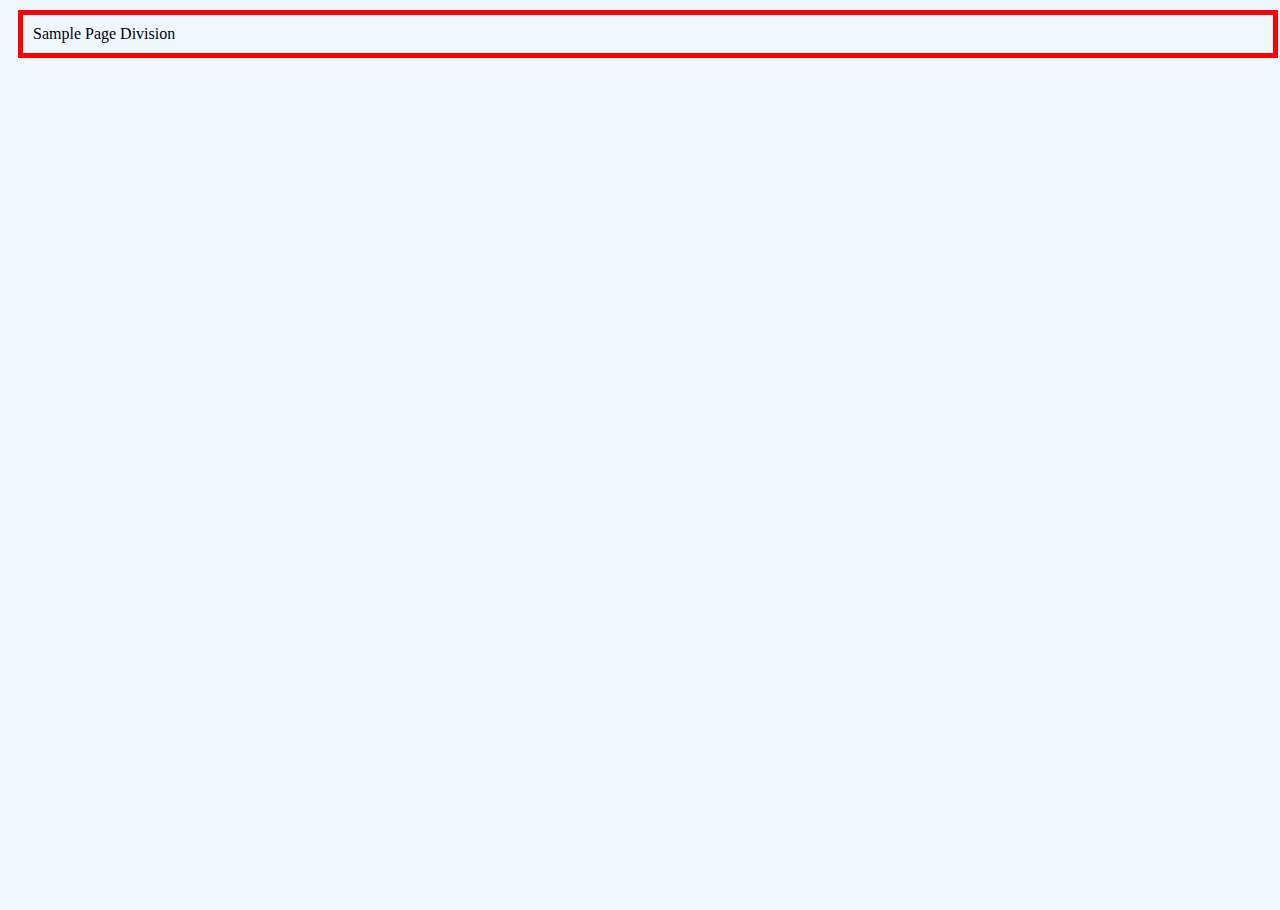
<file: Day 27/css-box-model/index.html>
<!DOCTYPE html>
<html lang="en">
<head>
    <meta charset="UTF-8">
    <meta http-equiv="X-UA-Compatible" content="IE=edge">
    <meta name="viewport" content="width=device-width, initial-scale=1.0">
    <title>CSS Box Model</title>

    <link rel="stylesheet" href="./app.css">
</head>
<body>
    <div>  Sample Page Division </div>
</body>
</html>
</file>
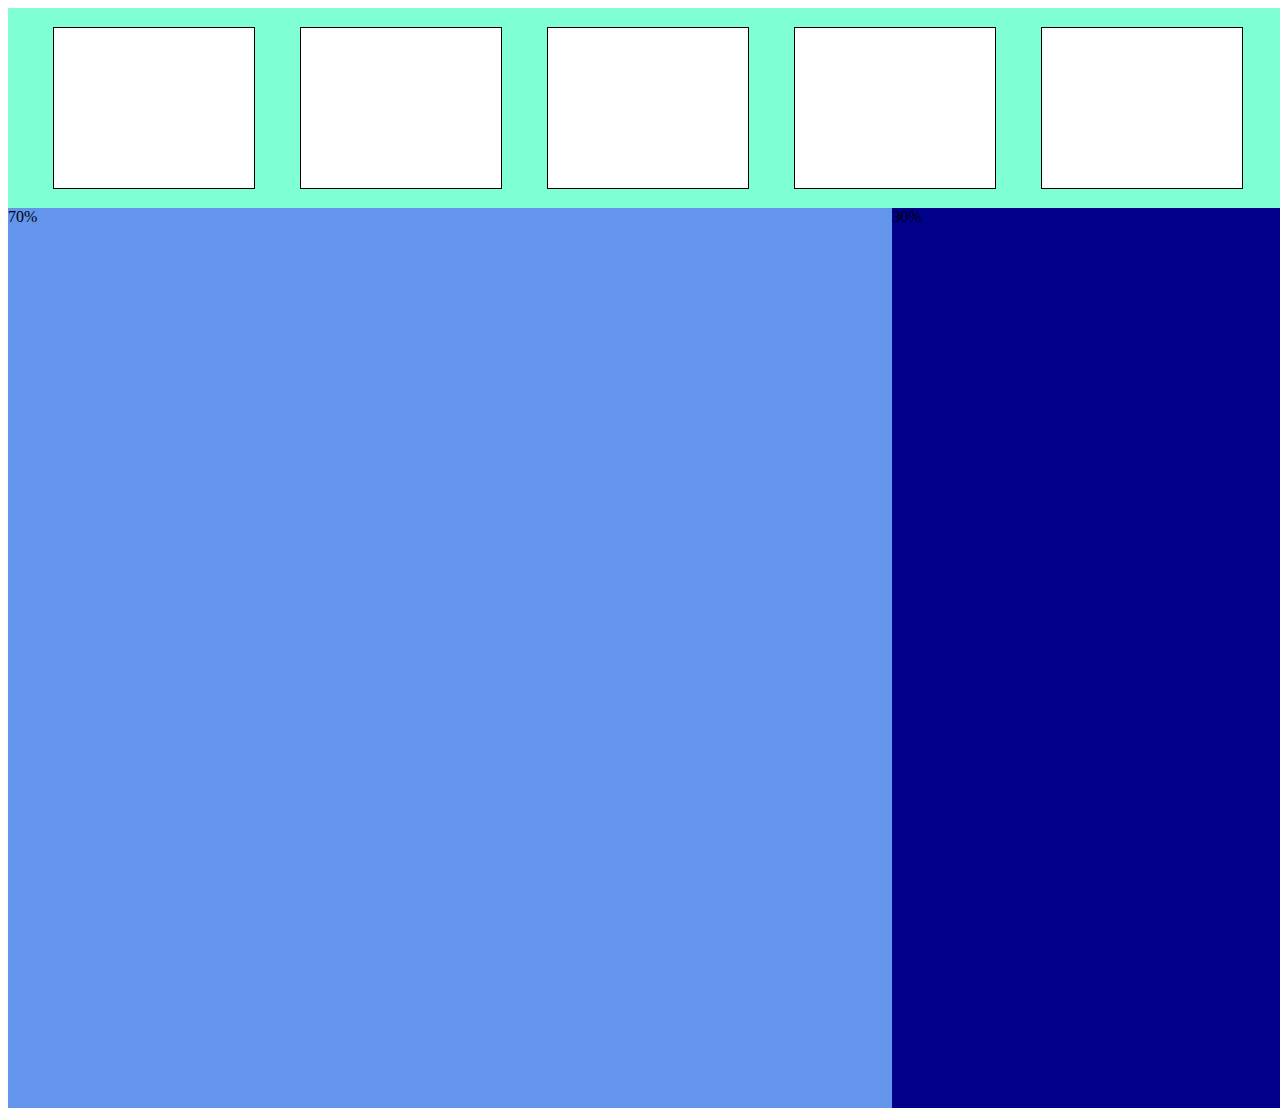
<file: Day 27/flex-layout/index.html>
<!DOCTYPE html>
<html lang="en">
<head>
    <meta charset="UTF-8">
    <meta http-equiv="X-UA-Compatible" content="IE=edge">
    <meta name="viewport" content="width=device-width, initial-scale=1.0">

    <link rel="stylesheet" href="./flex.css">

    <title>Flex Demo</title>
</head>
<body>
    <section class="container">
        <div class="box"></div>
        <div class="box"></div>
        <div class="box"></div>
        <div class="box"></div>
        <div class="box"></div>
    </section>
    <section class="container-website">
        <div class="max-portion">70%</div>
        <div class="min-portion">30%</div>
    </section>
</body>
</html>
</file>
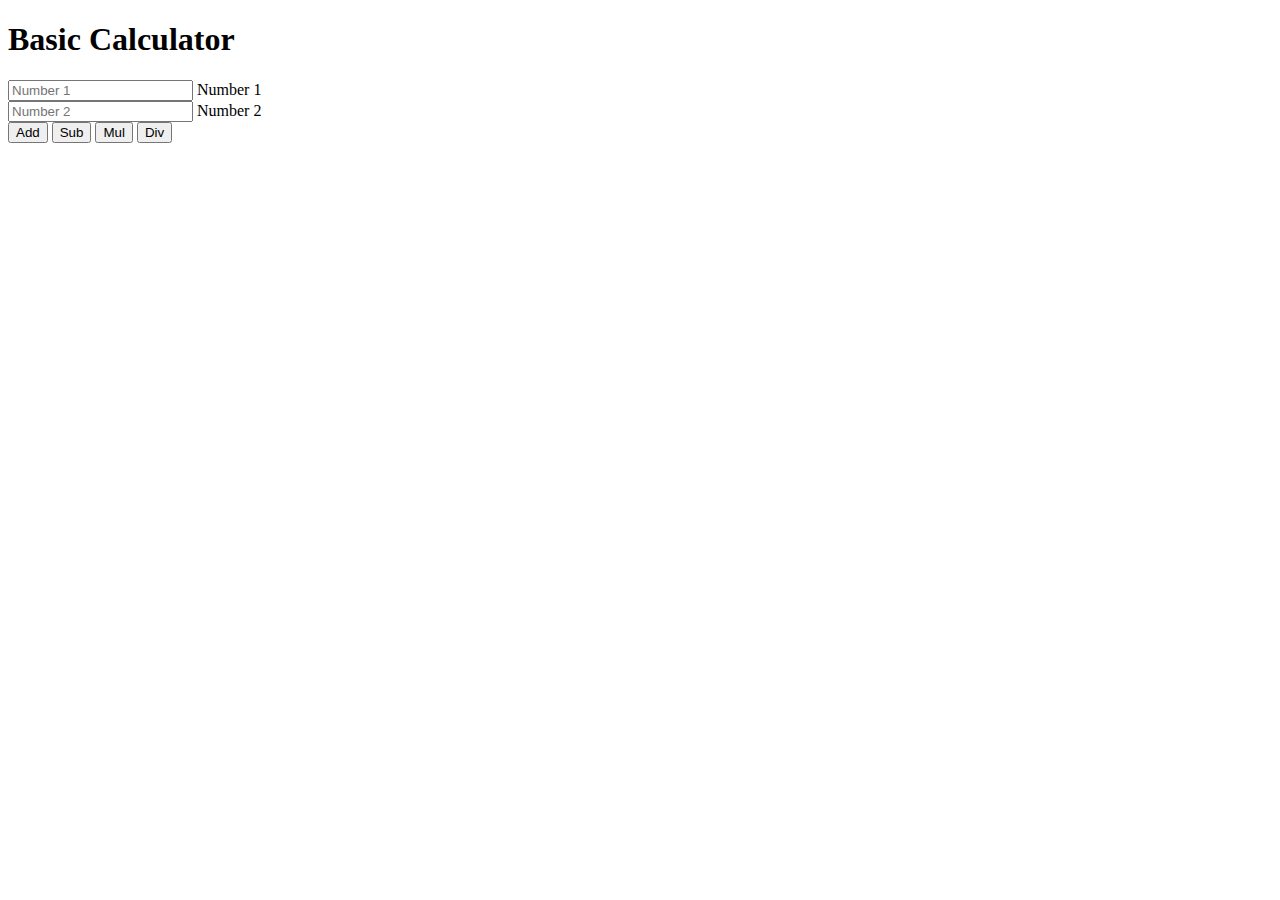
<file: Day- 28/basic-Calculator/index.html>
<!DOCTYPE html>
<html lang="en">

<head>
    <meta charset="UTF-8">
    <meta http-equiv="X-UA-Compatible" content="IE=edge">
    <meta name="viewport" content="width=device-width, initial-scale=1.0">
    <link href="https://cdn.jsdelivr.net/npm/bootstrap@5.3.0-alpha2/dist/css/bootstrap.min.css" rel="stylesheet"
        integrity="sha384-aFq/bzH65dt+w6FI2ooMVUpc+21e0SRygnTpmBvdBgSdnuTN7QbdgL+OapgHtvPp" crossorigin="anonymous">

    <title>Basic Calculator</title>
</head>

<body>
    <main class="container">
        <section class="row">
            <!-- <form action="https://google.com" method="post"> -->
            <form id="calcForm">
                <h1>
                    Basic Calculator
                </h1>
                <h3 class="alert alert-info" id="hdrRes">
                    
                </h3>
                <div class="form-floating mb-3">
                    <input type="number" class="form-control" id="txtNum1" placeholder="Number 1">
                    <label for="txtNum1">Number 1</label>
                </div>
                <div class="form-floating">
                    <input type="number" class="form-control" id="txtNum2" placeholder="Number 2">
                    <label for="txtNum2">Number 2</label>
                </div>
                <div class="mt-2">
                    <input id="add" type="submit" value="Add" class="btn btn-primary">
                    <input id="sub" type="submit" value="Sub" class="btn btn-primary">
                    <input id="mul" type="submit" value="Mul" class="btn btn-primary">
                    <input id="div" type="submit" value="Div" class="btn btn-primary">
                </div>
            </form>
        </section>
    </main>
    <script src="./app.js"></script>
</body>

</html>
</file>
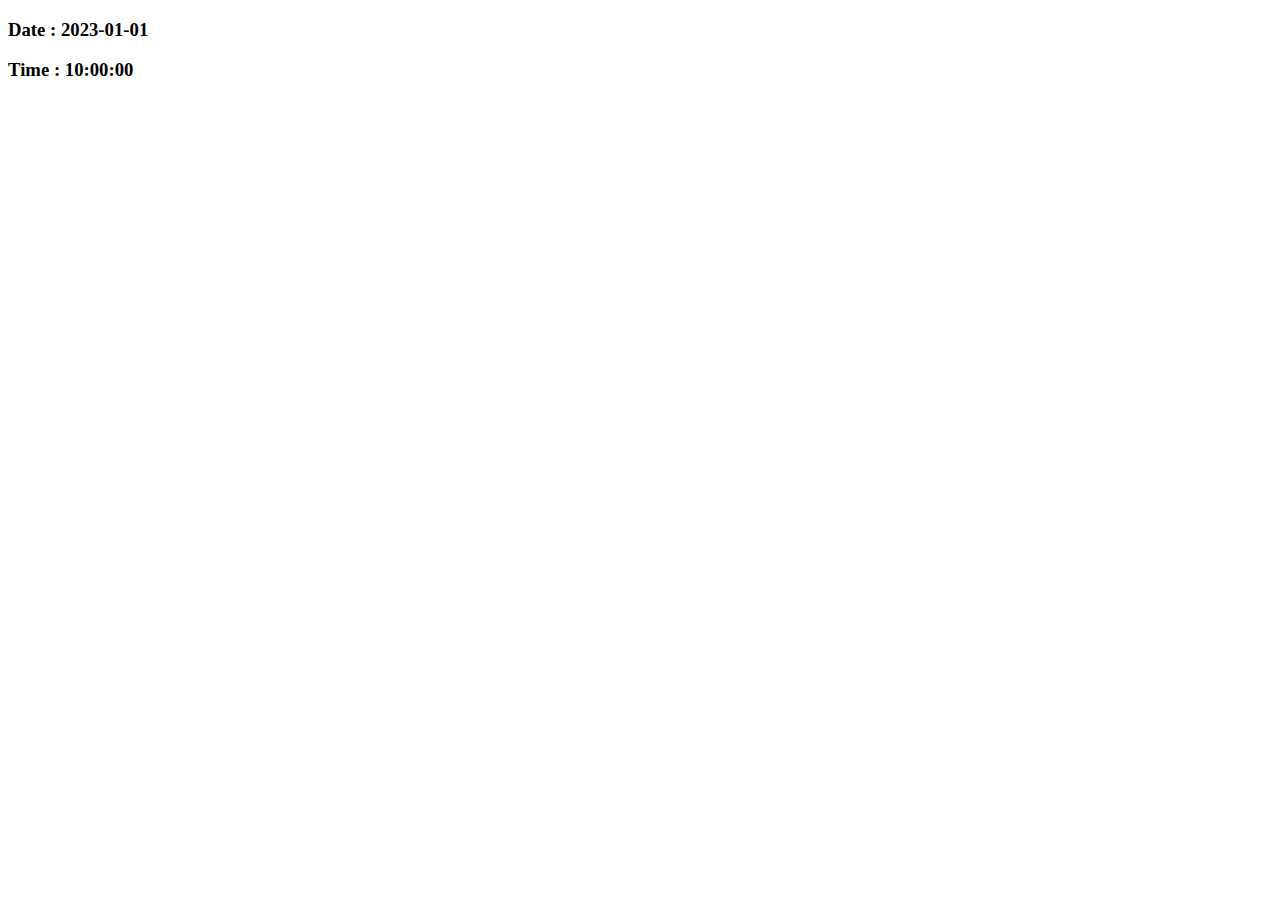
<file: Day- 28/Js-basics/index.html>
<!DOCTYPE html>
<html lang="en">
<head>
    <meta charset="UTF-8">
    <meta http-equiv="X-UA-Compatible" content="IE=edge">
    <meta name="viewport" content="width=device-width, initial-scale=1.0">

    <link href="https://cdn.jsdelivr.net/npm/bootstrap@5.3.0-alpha2/dist/css/bootstrap.min.css" rel="stylesheet" integrity="sha384-aFq/bzH65dt+w6FI2ooMVUpc+21e0SRygnTpmBvdBgSdnuTN7QbdgL+OapgHtvPp" crossorigin="anonymous">

    <script>
        var v1 = true
        let v2 = 'abc'
        const v3 = new Date()
        console.log('V1 '+ v1)
        console.log('V2 '+ v2)
        console.log('V3 '+ v3)
    </script>

    <!-- <script src="./app.js"></script> -->
    <!-- <script src="./conditionals.js"></script> -->
    <!-- <script src="./fns.js"></script> -->
    <!-- <script src="./arrays-loops.js"></script> -->
    <script src="./array-ops.js"></script>

    <title>Basics Of JS</title>
</head>
<body>

    <main class="container">
        <section class="row">
            <div class="col"> 
                <h3 class="text-primary"> Date : 2023-01-01</h3>
                <h3 class="text-secondary"> Time : 10:00:00 </h3>
            </div>
        </section>
    </main>
    
</body>
</html>
</file>
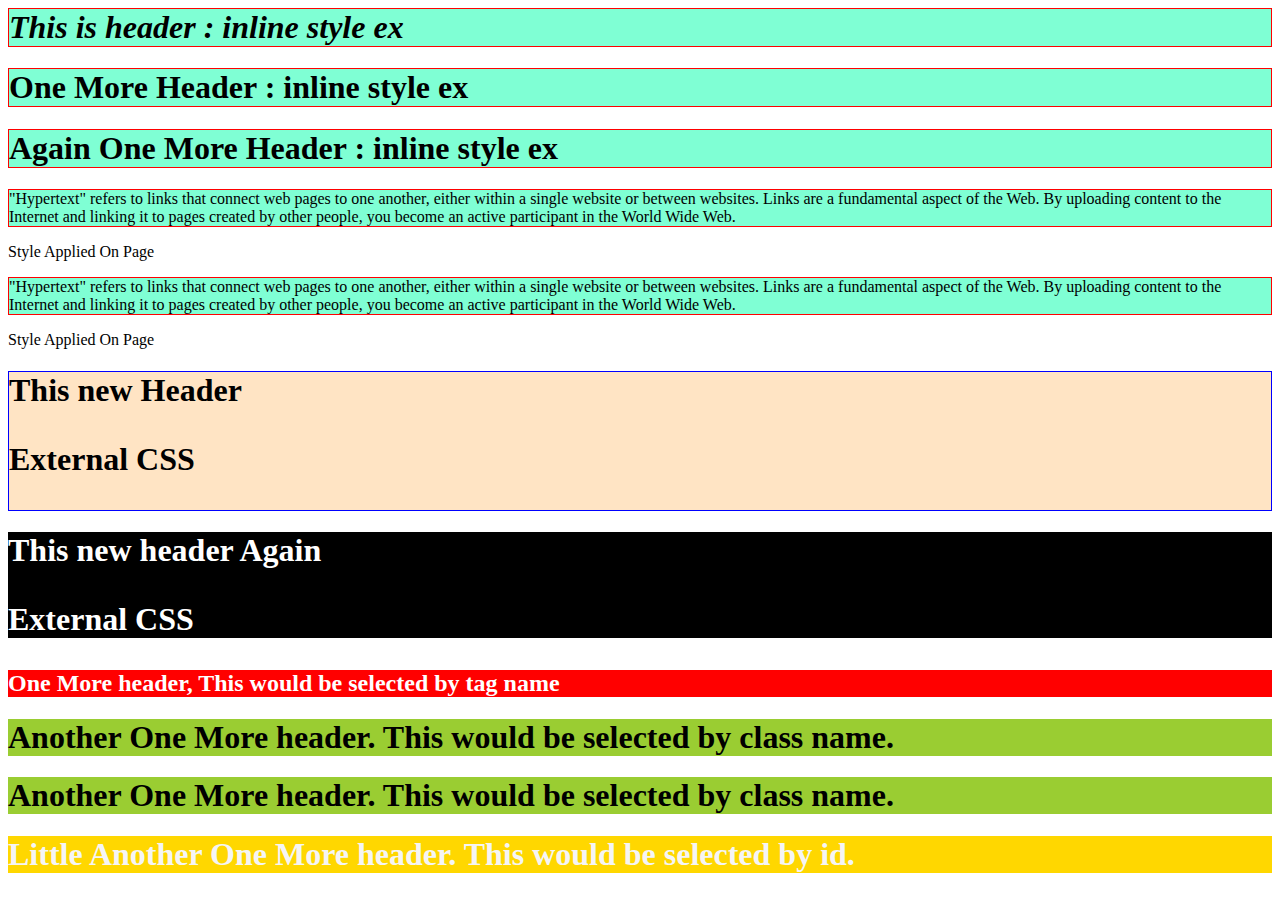
<file: Day 26/.vscode/Html-basics/index.html>
<html>

<head>
    <title> This is basic page </title>

    <style>
        .aqmrRd { 
            border: 1px solid red;
            background-color: aquamarine;
        }
        .bsqBl { 
            border: 1px solid blue;
            background-color: bisque
        }
    </style>

    <link rel="stylesheet" href="./app.css">
</head>

<body>
    <h1 style="border: 1px solid red; background-color: aquamarine;">
        <i>This is header : inline style ex</i>
    </h1>
    <h1 style="border: 1px solid red; background-color: aquamarine;">
        One More Header : inline style ex
    </h1>
    <h1 style="border: 1px solid red; background-color: aquamarine;">
        Again One More Header : inline style ex 
    </h1>
    <p class="aqmrRd">
        "Hypertext" refers to links that connect web pages to one another, either within a single website or between
        websites. Links are a fundamental aspect of the Web. By uploading content to the Internet and linking it to
        pages created by other people, you become an active participant in the World Wide Web.

        <p>
           Style Applied On Page
        </p>
    </p>
    <p class="aqmrRd">
        "Hypertext" refers to links that connect web pages to one another, either within a single website or between
        websites. Links are a fundamental aspect of the Web. By uploading content to the Internet and linking it to
        pages created by other people, you become an active participant in the World Wide Web.

        <p>
            Style Applied On Page
        </p>
    </p>
    <h1 class="bsqBl">
        This new Header 

        <p>
           External CSS
        </p>
    </h1>
    <h1 class="bkFr">
       This new header Again

       <p>
        External CSS
        </p>
    </h1>

    <h2> 
        One More header, This would be selected by tag name
    </h2>

    <h1 class="someName"> 
       Another One More header. This would be selected by class name.
    </h1>

    <h1 class="someName"> 
        Another One More header. This would be selected by class name.
     </h1>

    <h1 id="appH1"> 
        Little Another One More header. This would be selected by id.
    </h1>
</body>

</html>
</file>
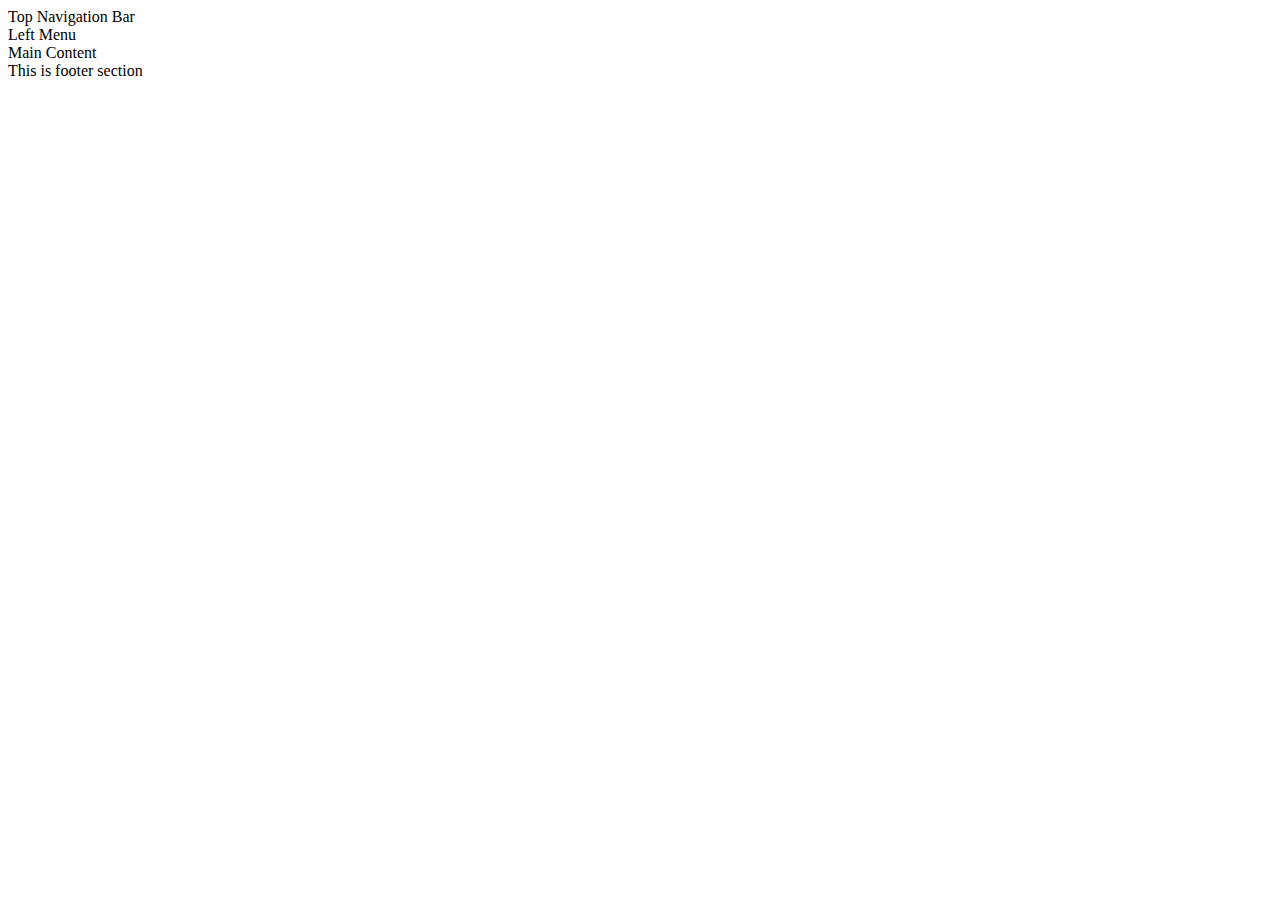
<file: Day 26/.vscode/semantics/index.html>
<!DOCTYPE html>
<html lang="en">
<head>
    <title>Document</title>
</head>
<body>
    <header>
        <nav>Top Navigation Bar</nav>
    </header>
    <main>
        <aside>Left Menu</aside>
        <section> Main Content </section>
    </main>
    <footer>
        This is footer section
    </footer>
</body>
</html>
</file>
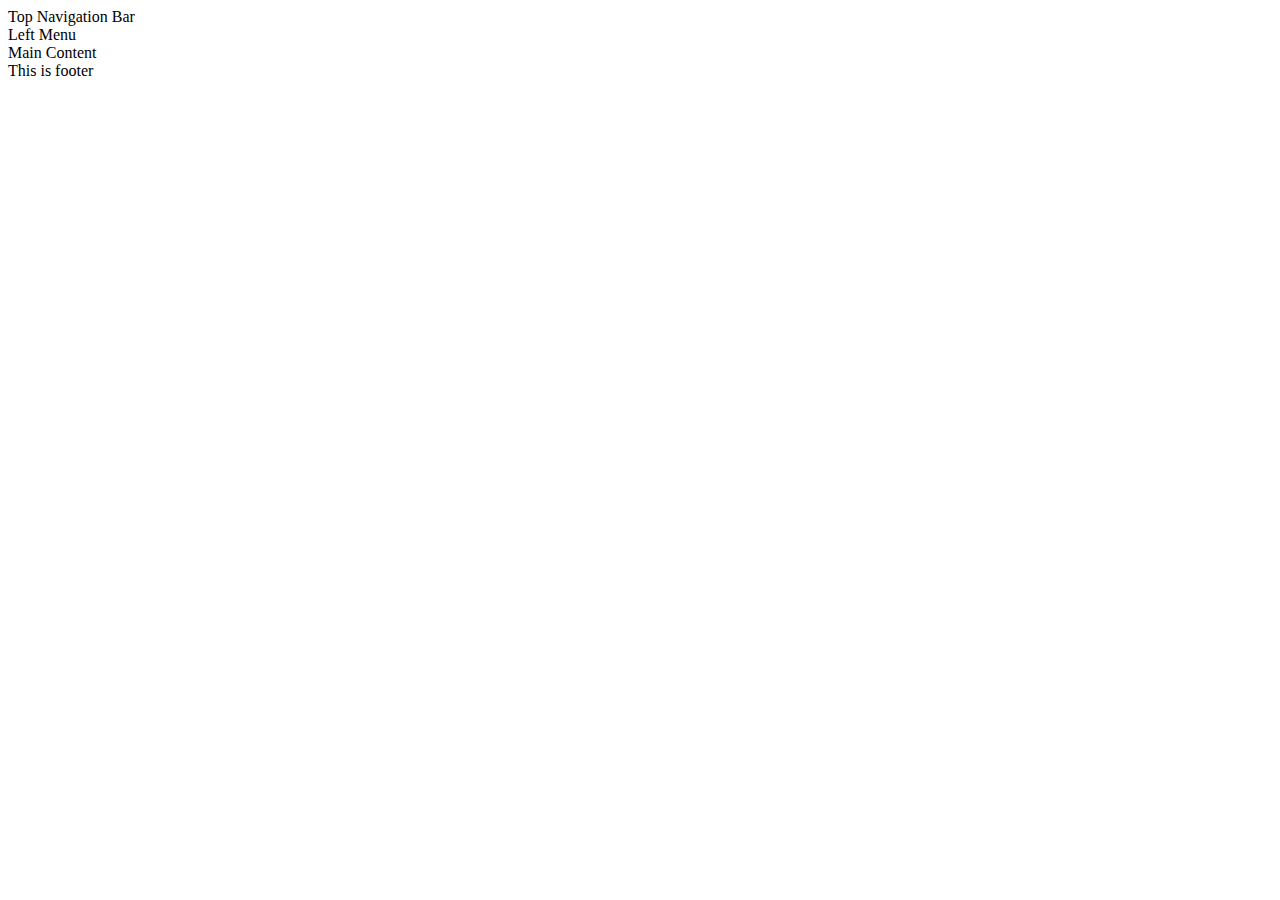
<file: Day 26/.vscode/semantics/bad-page.html>
<!DOCTYPE html>
<html lang="en">
<head>
    <title>Document</title>
</head>
<body>
    <div>
        <div> Top Navigation Bar </div>
    </div>
    <div>
        <div> Left Menu</div>
        <div> Main Content</div>
    </div>
    <div>
        This is footer
    </div>
</body>
</html>
</file>
<file: Day 27/css-box-model/app.css>
html, body {
    width: 100vw;
    height: 100vh;
    background-color: aliceblue;
}

div {
    margin: 10px;
    border: 5px solid red;
    padding: 10px;
}
</file>
<file: Day 27/flex-layout/flex.css>
html, body {
    width: 100vw;
    height: 100vh;
}

.container {
    width: 100%;
    height: 200px;
    background-color: aquamarine;

    display: flex;
    /* flex-direction: row;  */

    flex-direction: row;
    /* justify-content: center; */
    /* justify-content: flex-end; */
    justify-content: space-evenly;

    /* justify-content: space-evenly; */
    /* justify-content: space-between; */
    /* justify-content: space-around; */
    align-items: center;
}

.box {
    width: 200px;
    height: 80%;
    background-color: white;
    border: 1px solid black;
}

.container-website {
    display: flex;
    flex-direction: row;
    width: 100%;
    height: 100%;
}
.max-portion {
    background-color: cornflowerblue;
    /* flex: 7; */
    flex: 7 1 auto;
    /* flex-grow: 7;
    flex-shrink: 1;
    flex-basis: auto; */
}
.min-portion {
    background-color: darkblue;
    flex: 3 1 auto;
}
</file>
<file: Day 26/.vscode/Html-basics/app.css>
.bkFr {
    background-color: black;
    color: white;
}

h2 {
    /* seleceting by tag name */
    background-color: red;
    color: white;
}

.someName {
     /* seleceting by class name */
    background-color: yellowgreen;
    color: black;
}

#appH1 {
      /* seleceting by id */
      background-color: gold;
      color: whitesmoke;
}
</file>
